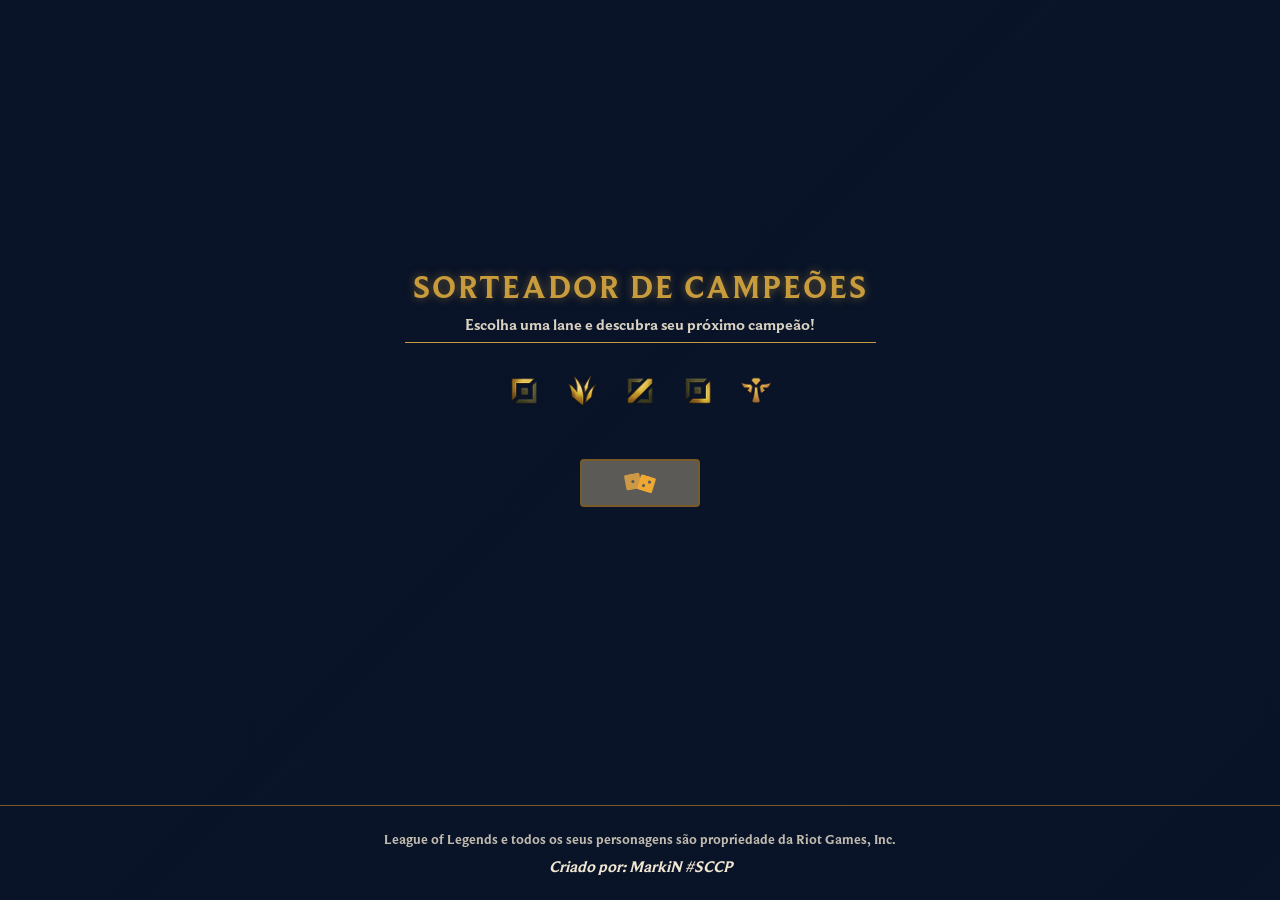
<file: index.html>
<!DOCTYPE html>
<html lang="pt-BR">
<head>
    <meta charset="UTF-8">
    <meta name="viewport" content="width=device-width, initial-scale=1.0">
    <title>Sorteador de Campeões LoL</title>
    <link rel="stylesheet" href="css/style.css">
    <link rel="icon" href="assets/images/favicon.ico" type="image/x-icon">
    <meta name="description" content="Sorteie campeões de League of Legends por lane!">
</head>
<body>
    <div class="container">
        
        <header>
            <h1>Sorteador de Campeões</h1>
            <p>Escolha uma lane e descubra seu próximo campeão!</p>
        </header>

        <div class="lane-selector">
            <div class="lane-buttons">
                <button class="lane-btn" data-lane="top"><img src="assets/images/Top.png" alt="Top" /></button>
                <button class="lane-btn" data-lane="jungle"><img src="assets/images/Jungle.png" alt="Jungle" /></button>
                <button class="lane-btn" data-lane="mid"><img src="assets/images/Mid.png" alt="Mid" /></button>
                <button class="lane-btn" data-lane="bot"><img src="assets/images/Bot.png" alt="ADC" /></button>
                <button class="lane-btn" data-lane="support"><img src="assets/images/Support.png" alt="Support" /></button>
            </div>
            <div class="selected-lane">
                <p>Lane selecionada: <span id="current-lane">Nenhuma</span></p>
            </div>
        </div>

        <div class="summon-stage">
            
            <div id="summon-effect" class="summon-effect"></div>

            <div id="champion-card" class="hidden">
                
                <div class="champion-splash">
                    <img id="champion-img" src="[data-uri]" alt="Campeão" class="empty">
                    
                    <div class="text-overlay"></div>

                    <div class="champion-info">
                        <h2 id="champion-name">Nome do Campeão</h2>
                        <h3 id="champion-title">Título do Campeão</h3>
                    </div>
                </div>

                <div class="champion-abilities">
                    <div class="ability-container">
                        <img id="passive-skill" src="[data-uri]" alt="P" class="skill-icon empty">
                        <div class="tooltip"><h4 id="passive-name">Passiva</h4><p id="passive-desc">...</p></div>
                    </div>
                    <div class="ability-container">
                        <img id="q-skill" src="[data-uri]" alt="Q" class="skill-icon empty">
                        <div class="tooltip"><h4 id="q-name">Q</h4><p id="q-desc">...</p></div>
                    </div>
                    <div class="ability-container">
                        <img id="w-skill" src="[data-uri]" alt="W" class="skill-icon empty">
                        <div class="tooltip"><h4 id="w-name">W</h4><p id="w-desc">...</p></div>
                    </div>
                    <div class="ability-container">
                        <img id="e-skill" src="[data-uri]" alt="E" class="skill-icon empty">
                        <div class="tooltip"><h4 id="e-name">E</h4><p id="e-desc">...</p></div>
                    </div>
                    <div class="ability-container">
                        <img id="r-skill" src="[data-uri]" alt="R" class="skill-icon empty">
                        <div class="tooltip"><h4 id="r-name">R</h4><p id="r-desc">...</p></div>
                    </div>
                </div>

            </div>
        </div>

        <section class="randomize-section">
            <button id="randomize-btn" disabled>
                <img src="assets/images/dados.png" alt="Sortear" class="icon">
                SORTEAR
            </button>
        </section>

    </div>

    <footer>
        <p>League of Legends e todos os seus personagens são propriedade da Riot Games, Inc.</p>
        <address>Criado por: MarkiN #SCCP</address>
    </footer>

    <script src="js/data-dragon-api.js"></script>
    <script src="js/main.js"></script>
</body>
</html>
</file>
<file: css/style.css>
/* =========================================
   1. VARIÁVEIS E CONFIGURAÇÕES GERAIS
   ========================================= */
:root {
    --primary-color: #0A1428;
    --secondary-color: #091428;
    --accent-color: #C89B3C;
    --accent-hover: #F0E6D2;
    --text-color: #F0E6D2;
    --button-color: #1E2328;
    --button-hover: #785A28;
    --disabled-color: #5B5A56;
    --background-gradient: linear-gradient(to bottom, #091428, #0A1428);
    --card-background: #0A1428;
    --border-color: #785A28;
}

* {
    margin: 0;
    padding: 0;
    box-sizing: border-box;
    font-family: 'Beaufort for LOL', 'Spiegel', 'Roboto', sans-serif;
}

@font-face {
    font-family: 'Beaufort for LOL';
    src: url(/fonts/Beaufort\ for\ LOL\ Bold.woff2) format('woff2');
    font-weight: bold;
    font-style: normal;
}

/* =========================================
   2. BACKGROUND E AMBIENTAÇÃO
   ========================================= */
body {
    background: var(--background-gradient);
    color: var(--text-color);
    min-height: 100vh;
    display: flex;
    flex-direction: column;
    justify-content: space-between;
    
    /* Configurações de Fundo */
    background-size: cover;
    background-position: center;
    background-attachment: fixed;
    background-blend-mode: overlay;
   
    /* Previne seleção de texto */
    user-select: none;
    -webkit-user-select: none;
    -moz-user-select: none;
    -ms-user-select: none;
}

/* Imagem de Fundo */
body::before {
    content: '';
    position: fixed;
    top: 0; left: 0; width: 100%; height: 100%;
    background-image: url('https://universe.leagueoflegends.com/images/latestBg_Wallpaper.png');
    background-size: cover;
    background-position: center;
    filter: blur(5px) brightness(0.3);
    z-index: -2;
}

/* Overlay Escura */
body::after {
    content: '';
    position: fixed;
    top: 0; left: 0; width: 100%; height: 100%;
    background: linear-gradient(135deg, rgba(10, 20, 40, 0.9) 0%, rgba(9, 20, 40, 0.8) 100%);
    z-index: -1;
}

.container {
    gap: 1rem;
    max-width: 1200px;
    margin: 0 auto;
    padding: 0;
    flex: 1;
    display: flex;
    flex-direction: column;
    justify-content: center;
    align-items: center;
}

/* =========================================
   3. CABEÇALHO
   ========================================= */
header {
    text-align: center;
    margin-bottom: 1rem;
    padding: 0.5rem;
    border-bottom: 1.5px solid var(--accent-color);
}

header h1 {
    font-size: 2rem;
    margin-bottom: 0.5rem;
    text-transform: uppercase;
    letter-spacing: 2px;
    color: var(--accent-color);
    text-shadow: 0 0 10px rgba(200, 155, 60, 0.5);
}

header p {
    font-size: 1rem;
    opacity: 0.9;
}

/* =========================================
   4. SELETOR DE LANE
   ========================================= */
.lane-selector {
    margin-bottom: 0rem;
    text-align: center;
}

.selected-lane {
    display: none;
}

.lane-buttons {
    display: flex;
    justify-content: center;
    flex-wrap: wrap;
    gap: 1rem;
}

.lane-btn {
    background: none;
    border: none;
    padding: 0;
    margin: 0 5px;
    cursor: pointer;
    outline: none;
}

.lane-btn img {
    width: 32px; 
    height: auto;
    transition: all 0.3s ease;
    display: block;
    filter: drop-shadow(0 0 0 transparent); 
}

.lane-btn.active img {
    filter: drop-shadow(0 0 7px var(--accent-color));
    transform: scale(1.3);
    transition: all 0.1s ease;
}

/* =========================================
   5. SEÇÃO DE SORTEIO (BOTÃO)
   ========================================= */
.randomize-section {
    margin-top: 20px;
    margin-bottom: 40px; 
    display: flex;
    justify-content: center;
    width: 100%;
}

#randomize-btn {
    /* Visual do Botão */
    background-color: #0e1621; 
    color: var(--primary-color);
    border: 2px solid var(--border-color);
    width: 120px; 
    height: 48px;  
    padding: 0;
    font-size: 0; /* Esconde o texto "SORTEAR" */
    cursor: pointer;
    transition: all 0.3s ease;
    border-radius: 4px; 
    box-shadow: 0 0 10px rgba(0, 234, 255, 0.1);
    
    /* Centralização */
    display: flex;
    align-items: center;
    justify-content: center;
    position: relative;
    overflow: hidden;
}

#randomize-btn .icon {
    width: 32px;
    height: 32px;
    transition: transform 0.5s ease;
}

#randomize-btn:hover:not(:disabled) {
    background-color: var(--border-color);
    transform: translateY(-3px);
    box-shadow: 0 8px 20px rgba(0, 0, 0, 0.4);
}

#randomize-btn:hover:not(:disabled) img.icon {
    transform: rotate(180deg) scale(1.1);
}

#randomize-btn:disabled {
    background-color: var(--disabled-color);
    cursor: not-allowed;
    transform: none;
    box-shadow: none;
}

/* Efeito de brilho passando pelo botão */
#randomize-btn:before {
    content: '';
    position: absolute;
    top: 0;
    left: -100%;
    width: 100%;
    height: 100%;
    background: linear-gradient(90deg, transparent, rgba(255, 255, 255, 0.3), transparent);
    transition: 0.5s;
}

#randomize-btn:hover:not(:disabled):before {
    left: 100%;
}

/* =========================================
   6. CARD DO CAMPEÃO
   ========================================= */

/* Novo container para segurar o layout */
.summon-stage {
    width: 100%;
    display: flex;
    justify-content: center;
    padding: 0 10px;
}

#champion-card {
    width: 100%;
    max-width: 550px; /* <--- AUMENTADO PARA 550px */
    background: #000;
    border: 2px solid var(--accent-color);
    box-shadow: 0 10px 30px rgba(0,0,0,0.8);
    border-radius: 6px;
    display: flex;
    flex-direction: column;
    overflow: hidden;
    position: relative;
}

#champion-card.hidden { display: none !important; }

#champion-card.visible {
    display: flex !important;
    animation: cardRiseUp 0.7s ease-out forwards;
}

/* --- A ÁREA DA IMAGEM --- */
.champion-splash {
    width: 100%;
    height: 350px; 
    position: relative;
    display: flex;
    flex-direction: column;
    justify-content: flex-end; 
}

#champion-img {
    position: absolute;
    top: 0; left: 0;
    width: 100%; height: 100%;
    object-fit: cover;
    object-position: top center;
    z-index: 1;
}

/* Sombra Degradê (Para o texto aparecer) */
.text-overlay {
    position: absolute;
    bottom: 0; left: 0;
    width: 100%;
    height: 60%;
    background: linear-gradient(to top, rgba(0,0,0,1) 0%, rgba(0,0,0,0.6) 50%, transparent 100%);
    z-index: 2;
    pointer-events: none;
}

/* --- O TEXTO (DENTRO DA IMAGEM) --- */
.champion-info {
    position: relative;
    z-index: 3;
    padding: 15px;
    padding-bottom: 10px;
    text-align: left;
    width: 100%;
}

#champion-name {
    font-size: 2.2rem;
    color: #fff;
    text-transform: uppercase;
    line-height: 1;
    margin: 0;
    text-shadow: 0 2px 10px rgba(0,0,0,1);
}

#champion-title {
    font-size: 1rem;
    color: var(--accent-color); 
    text-transform: uppercase;
    margin-top: 5px;
    letter-spacing: 1px;
    text-shadow: 0 2px 5px rgba(0,0,0,1);
}

/* --- A BARRA DE HABILIDADES --- */
.champion-abilities {
    background: #0a0a0c; 
    padding: 12px;
    display: flex;
    justify-content: center;
    gap: 10px;
    border-top: 1px solid rgba(200, 155, 60, 0.3);
    z-index: 5;
    flex-wrap: wrap;
    position: relative;
}

.champion-abilities img {
    width: 42px;
    height: 42px;
    border: 1px solid #444;
    background: #000;
    border-radius: 50%; /* Mantendo redondo */
    object-fit: cover;
    transition: all 0.2s;
    cursor: pointer;
}

.champion-abilities img:hover {
    transform: translateY(-5px) scale(1.1);
    border-color: var(--accent-color);
    box-shadow: 0 0 15px rgba(200, 155, 60, 0.5);
    z-index: 10;
}

/* Estados especiais para imagem */
.champion-abilities img.empty,
.champion-abilities img.error {
    background-color: rgba(30, 35, 40, 0.5);
    border: 1px solid rgba(120, 90, 40, 0.3);
    display: flex;
    align-items: center;
    justify-content: center;
    opacity: 0.3;
}

/* =========================================
   7. TOOLTIPS
   ========================================= */
.tooltip {
    position: absolute;
    bottom: 100%; /* Acima do ícone */
    left: 50%;
    transform: translateX(-50%);
    background-color: var(--card-background);
    border: 2px solid var(--border-color);
    border-radius: 4px;
    padding: 10px;
    width: 250px;
    color: var(--text-color);
    font-size: 0.9rem;
    z-index: 1000;
    
    /* Visibilidade */
    opacity: 0;
    visibility: hidden;
    transition: opacity 0.3s ease, visibility 0.3s ease;
    box-shadow: 0 5px 15px rgba(0, 0, 0, 0.5);
    pointer-events: none;
}

/* Seta do Tooltip */
.tooltip::after {
    content: '';
    position: absolute;
    top: 100%;
    left: 50%;
    transform: translateX(-50%);
    border-width: 8px;
    border-style: solid;
    border-color: var(--border-color) transparent transparent transparent;
}

.tooltip h4 {
    color: var(--accent-color);
    margin: 0 0 5px 0;
    font-size: 1rem;
    text-transform: uppercase;
    letter-spacing: 1px;
}

.tooltip p {
    margin: 0;
    line-height: 1.4;
}

/* Mostra tooltip ao passar o mouse na imagem anterior */
.champion-abilities img:hover + .tooltip {
    opacity: 1;
    visibility: visible;
}

/* Utilitários */
.hidden { display: none; }

/* =========================================
   8. RODAPÉ
   ========================================= */
footer {
    text-align: center;
    padding: 1.5rem;
    background-color: rgba(10, 20, 40, 0.8);
    border-top: 1px solid var(--border-color);
}

footer p {
    margin-bottom: 0.5rem;
    font-size: 0.9rem;
    opacity: 0.8;
}

footer a {
    color: var(--accent-color);
    text-decoration: none;
    transition: color 0.3s ease;
}

footer a:hover {
    color: var(--accent-hover);
    text-decoration: underline;
}

/* =========================================
   9. ANIMAÇÕES
   ========================================= */
@keyframes cardRiseUp {
    from { opacity: 0; transform: translateY(20px); }
    to { opacity: 1; transform: translateY(0); }
}
</file>
